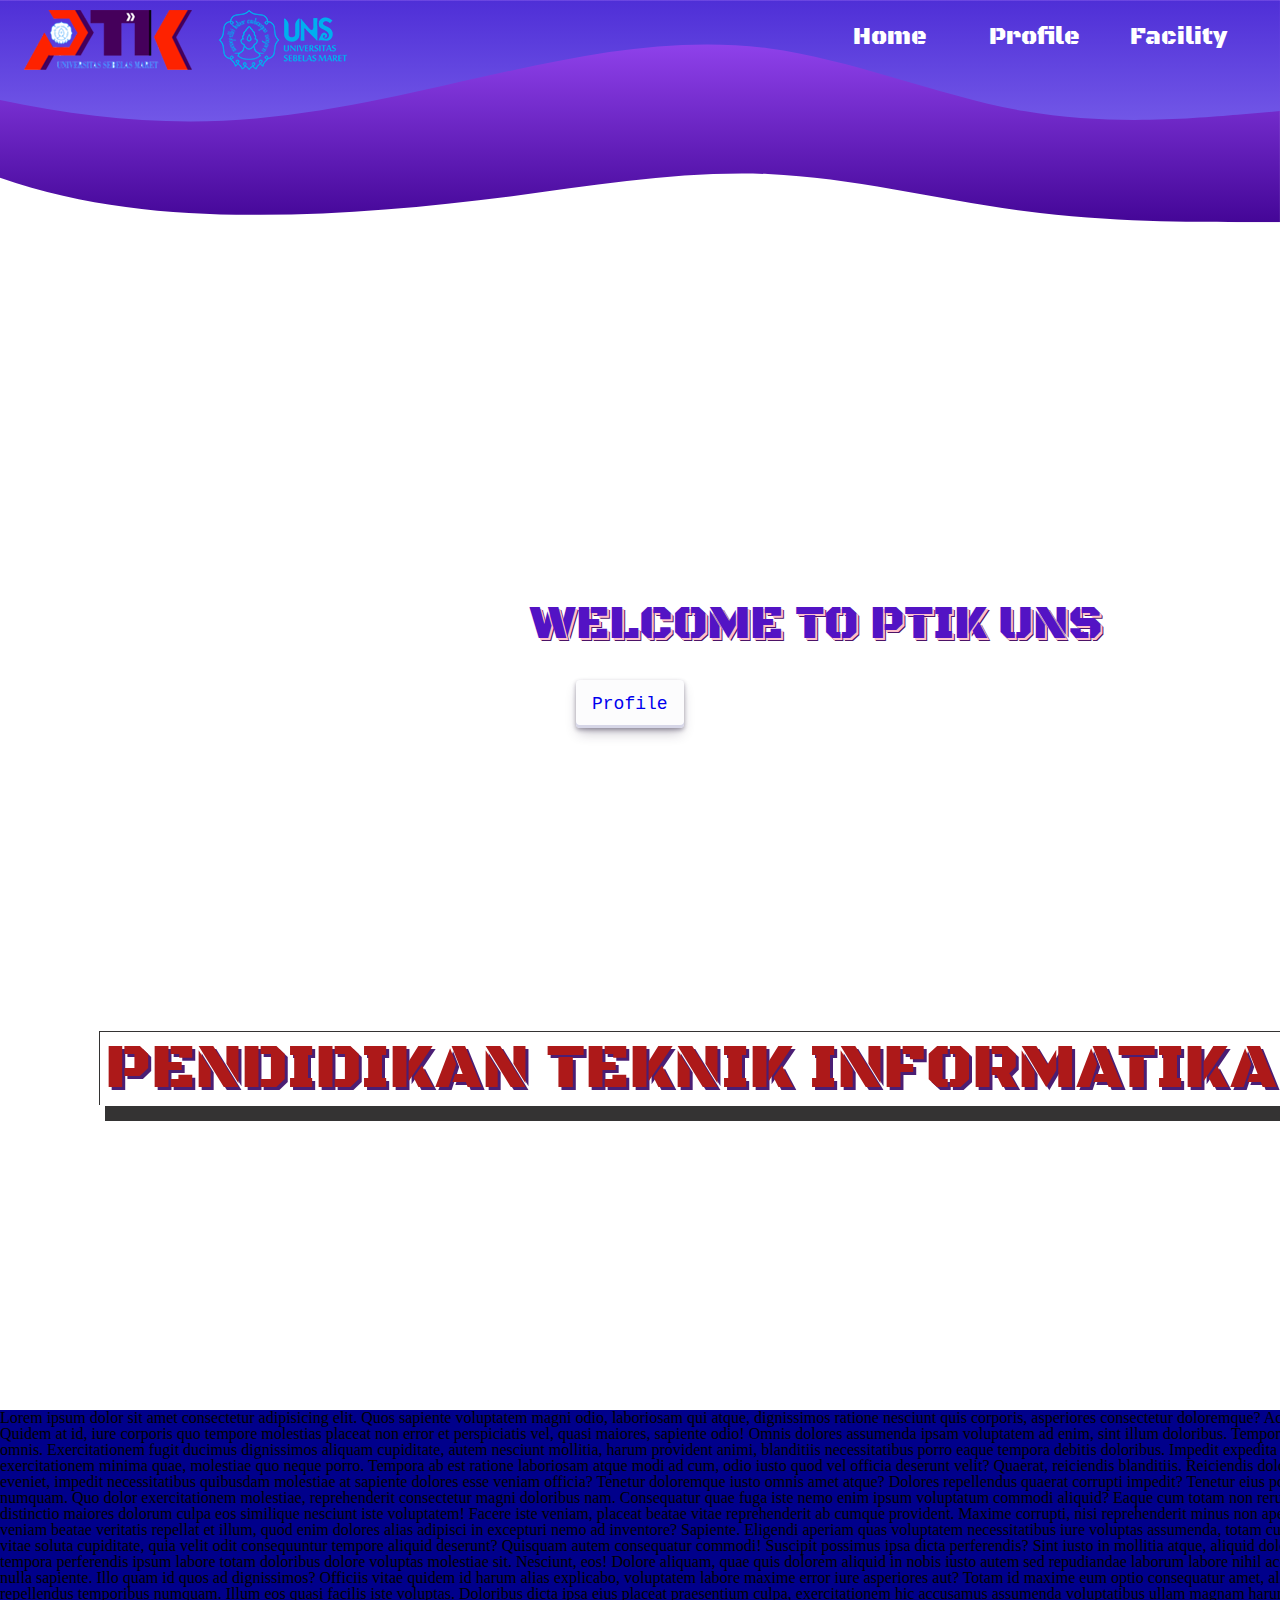
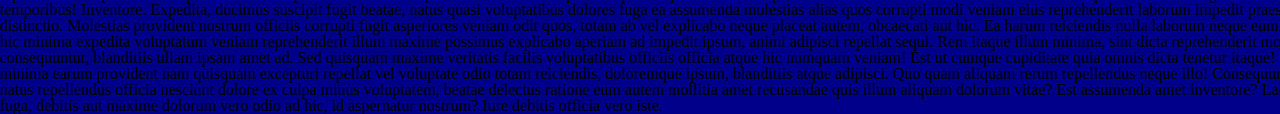
<file: index.html>
<!DOCTYPE html>
<html lang="en">
<head>
    <meta charset="UTF-8">
    <meta name="viewport" content="width=device-width, initial-scale=1.0">
    <title>PTIK | UNS</title>
    <link rel="pr"econnect" href="https://fonts.googleapis.com">
    <link rel="preconnect" href="https://fonts.gstatic.com" crossorigin>
    <link href="https://fonts.googleapis.com/css2?family=Black+Ops+One&display=swap" rel="stylesheet">
    <link rel="stylesheet" href="style/home.css">
    <link rel="icon" type="image/x-icon" href="aset/image/logouns.jpg">

</head>
<body>
    <div class="container">
        <header>
            <svg id="wave" style="transform:rotate(180deg); transition: 0.3s" viewBox="0 0 1440 250" version="1.1" xmlns="http://www.w3.org/2000/svg"><defs><linearGradient id="sw-gradient-0" x1="0" x2="0" y1="1" y2="0"><stop stop-color="rgba(160.786, 79.746, 255, 1)" offset="0%"></stop><stop stop-color="rgba(68.137, 6.281, 150.624, 1)" offset="100%"></stop></linearGradient></defs><path style="transform:translate(0, 0px); opacity:1" fill="url(#sw-gradient-0)" d="M0,0L48,0C96,0,192,0,288,12.5C384,25,480,50,576,54.2C672,58,768,42,864,29.2C960,17,1056,8,1152,8.3C1248,8,1344,17,1440,50C1536,83,1632,142,1728,145.8C1824,150,1920,100,2016,75C2112,50,2208,50,2304,58.3C2400,67,2496,83,2592,79.2C2688,75,2784,50,2880,62.5C2976,75,3072,125,3168,150C3264,175,3360,175,3456,166.7C3552,158,3648,142,3744,133.3C3840,125,3936,125,4032,108.3C4128,92,4224,58,4320,58.3C4416,58,4512,92,4608,116.7C4704,142,4800,158,4896,162.5C4992,167,5088,158,5184,158.3C5280,158,5376,167,5472,162.5C5568,158,5664,142,5760,145.8C5856,150,5952,175,6048,166.7C6144,158,6240,117,6336,91.7C6432,67,6528,58,6624,66.7C6720,75,6816,100,6864,112.5L6912,125L6912,250L6864,250C6816,250,6720,250,6624,250C6528,250,6432,250,6336,250C6240,250,6144,250,6048,250C5952,250,5856,250,5760,250C5664,250,5568,250,5472,250C5376,250,5280,250,5184,250C5088,250,4992,250,4896,250C4800,250,4704,250,4608,250C4512,250,4416,250,4320,250C4224,250,4128,250,4032,250C3936,250,3840,250,3744,250C3648,250,3552,250,3456,250C3360,250,3264,250,3168,250C3072,250,2976,250,2880,250C2784,250,2688,250,2592,250C2496,250,2400,250,2304,250C2208,250,2112,250,2016,250C1920,250,1824,250,1728,250C1632,250,1536,250,1440,250C1344,250,1248,250,1152,250C1056,250,960,250,864,250C768,250,672,250,576,250C480,250,384,250,288,250C192,250,96,250,48,250L0,250Z"></path><defs><linearGradient id="sw-gradient-1" x1="0" x2="0" y1="1" y2="0"><stop stop-color="rgba(52.988, 25.369, 200.713, 1)" offset="0%"></stop><stop stop-color="rgba(122.43, 100.558, 239.418, 1)" offset="100%"></stop></linearGradient></defs><path style="transform:translate(0, 50px); opacity:0.9" fill="url(#sw-gradient-1)" d="M0,75L48,70.8C96,67,192,58,288,75C384,92,480,133,576,145.8C672,158,768,142,864,120.8C960,100,1056,75,1152,66.7C1248,58,1344,67,1440,87.5C1536,108,1632,142,1728,158.3C1824,175,1920,175,2016,170.8C2112,167,2208,158,2304,137.5C2400,117,2496,83,2592,91.7C2688,100,2784,150,2880,179.2C2976,208,3072,217,3168,220.8C3264,225,3360,225,3456,200C3552,175,3648,125,3744,104.2C3840,83,3936,92,4032,95.8C4128,100,4224,100,4320,95.8C4416,92,4512,83,4608,75C4704,67,4800,58,4896,50C4992,42,5088,33,5184,45.8C5280,58,5376,92,5472,112.5C5568,133,5664,142,5760,158.3C5856,175,5952,200,6048,183.3C6144,167,6240,108,6336,79.2C6432,50,6528,50,6624,62.5C6720,75,6816,100,6864,112.5L6912,125L6912,250L6864,250C6816,250,6720,250,6624,250C6528,250,6432,250,6336,250C6240,250,6144,250,6048,250C5952,250,5856,250,5760,250C5664,250,5568,250,5472,250C5376,250,5280,250,5184,250C5088,250,4992,250,4896,250C4800,250,4704,250,4608,250C4512,250,4416,250,4320,250C4224,250,4128,250,4032,250C3936,250,3840,250,3744,250C3648,250,3552,250,3456,250C3360,250,3264,250,3168,250C3072,250,2976,250,2880,250C2784,250,2688,250,2592,250C2496,250,2400,250,2304,250C2208,250,2112,250,2016,250C1920,250,1824,250,1728,250C1632,250,1536,250,1440,250C1344,250,1248,250,1152,250C1056,250,960,250,864,250C768,250,672,250,576,250C480,250,384,250,288,250C192,250,96,250,48,250L0,250Z"></path></svg>
            <img src="aset/image/logoptikuns.png" alt="">
            <menu>
                <ul>
                    <li><a href="#">Home</a></li>
                    <li><a href="profile.html">Profile</a></li>
                    <li><a href="facilities.html">Facility</a></li>
                </ul>
            </menu>
        </header>
        <main>
                <section class="introduce">
                    <span id="welcome">WELCOME TO PTIK UNS</span>
                    <br><br><br>
                    <button class="button-30" onclick="goToBookmark1()"><a href="profile.html">Profile</a></button>
                    <br><br><br><br><br><br><br><br><br><br><br><br><br><br><br><br><br><br><br><br>
                    <h1>PENDIDIKAN TEKNIK INFORMATIKA DAN UNS</h1>
                </section>
                <section id="isi-atas">
                    <p>Lorem ipsum dolor sit amet consectetur adipisicing elit. Quos sapiente voluptatem magni odio, laboriosam qui atque, dignissimos ratione nesciunt quis corporis, asperiores consectetur doloremque? Accusamus harum doloribus voluptatum porro libero!
                    Quidem at id, iure corporis quo tempore molestias placeat non error et perspiciatis vel, quasi maiores, sapiente odio! Omnis dolores assumenda ipsam voluptatem ad enim, sint illum doloribus. Tempora, modi.
                    Deleniti qui sequi velit repudiandae eveniet omnis. Exercitationem fugit ducimus dignissimos aliquam cupiditate, autem nesciunt mollitia, harum provident animi, blanditiis necessitatibus porro eaque tempora debitis doloribus. Impedit expedita praesentium nesciunt?
                    Ea tempore vero eum exercitationem minima quae, molestiae quo neque porro. Tempora ab est ratione laboriosam atque modi ad cum, odio iusto quod vel officia deserunt velit? Quaerat, reiciendis blanditiis.
                    Reiciendis dolorem asperiores minima ea! Assumenda optio, quos, eveniet, impedit necessitatibus quibusdam molestiae at sapiente dolores esse veniam officia? Tenetur doloremque iusto omnis amet atque? Dolores repellendus quaerat corrupti impedit?
                    Tenetur eius possimus harum quaerat ipsam labore maiores ad dicta numquam. Quo dolor exercitationem molestiae, reprehenderit consectetur magni doloribus nam. Consequatur quae fuga iste nemo enim ipsum voluptatum commodi aliquid?
                    Eaque cum totam non rerum voluptatum minima atque, quam eligendi soluta distinctio maiores dolorum culpa eos similique nesciunt iste voluptatem! Facere iste veniam, placeat beatae vitae reprehenderit ab cumque provident.
                    Maxime corrupti, nisi reprehenderit minus non aperiam deserunt fugiat tempora tempore ipsum porro veniam beatae veritatis repellat et illum, quod enim dolores alias adipisci in excepturi nemo ad inventore? Sapiente.
                    Eligendi aperiam quas voluptatem necessitatibus iure voluptas assumenda, totam cumque magnam ullam, mollitia maxime voluptatum est vitae soluta cupiditate, quia velit odit consequuntur tempore aliquid deserunt? Quisquam autem consequatur commodi!
                    Suscipit possimus ipsa dicta perferendis? Sint iusto in mollitia atque, aliquid dolorem vero et quae veritatis, beatae nemo. Quos placeat tempora perferendis ipsum labore totam doloribus dolore voluptas molestiae sit.
                    Nesciunt, eos! Dolore aliquam, quae quis dolorem aliquid in nobis iusto autem sed repudiandae laborum labore nihil accusantium eligendi, dolorum, temporibus excepturi nulla sapiente. Illo quam id quos ad dignissimos?
                    Officiis vitae quidem id harum alias explicabo, voluptatem labore maxime error iure asperiores aut? Totam id maxime eum optio consequatur amet, aliquam vero recusandae, dolorem fugiat nesciunt, repellendus temporibus numquam.
                    Illum eos quasi facilis iste voluptas. Doloribus dicta ipsa eius placeat praesentium culpa, exercitationem hic accusamus assumenda voluptatibus ullam magnam harum ducimus architecto perspiciatis suscipit iusto error in temporibus! Inventore.
                    Expedita, ducimus suscipit fugit beatae, natus quasi voluptatibus dolores fuga ea assumenda molestias alias quos corrupti modi veniam eius reprehenderit laborum impedit praesentium, odio blanditiis odit eaque. Expedita, omnis distinctio.
                    Molestias provident nostrum officiis corrupti fugit asperiores veniam odit quos, totam ab vel explicabo neque placeat autem, obcaecati aut hic. Ea harum reiciendis nulla laborum neque eum aspernatur aut quibusdam.
                    Obcaecati necessitatibus, hic minima expedita voluptatum veniam reprehenderit illum maxime possimus explicabo aperiam ad impedit ipsum, animi adipisci repellat sequi. Rem itaque illum minima, sint dicta reprehenderit molestias debitis natus?
                    Dignissimos itaque consequuntur, blanditiis ullam ipsam amet ad. Sed quisquam maxime veritatis facilis voluptatibus officiis officia atque hic numquam veniam! Est ut cumque cupiditate quia omnis dicta tenetur itaque! Laudantium!
                    Iste aliquid ducimus fugiat harum autem minima earum provident nam quisquam excepturi repellat vel voluptate odio totam reiciendis, doloremque ipsum, blanditiis atque adipisci. Quo quam aliquam rerum repellendus neque illo!
                    Consequuntur, cupiditate sequi. Rerum, eos quam. Obcaecati ut natus repellendus officia nesciunt dolore ex culpa minus voluptatem, beatae delectus ratione eum autem mollitia amet recusandae quis illum aliquam dolorum vitae?
                    Est assumenda amet inventore? Labore in et sit officia doloremque nihil vitae doloribus fuga, debitis aut maxime dolorum vero odio ad hic, id aspernatur nostrum? Iure debitis officia vero iste.</p>
                </section>
        </main>
    </div>
</body>
</html>
</file>
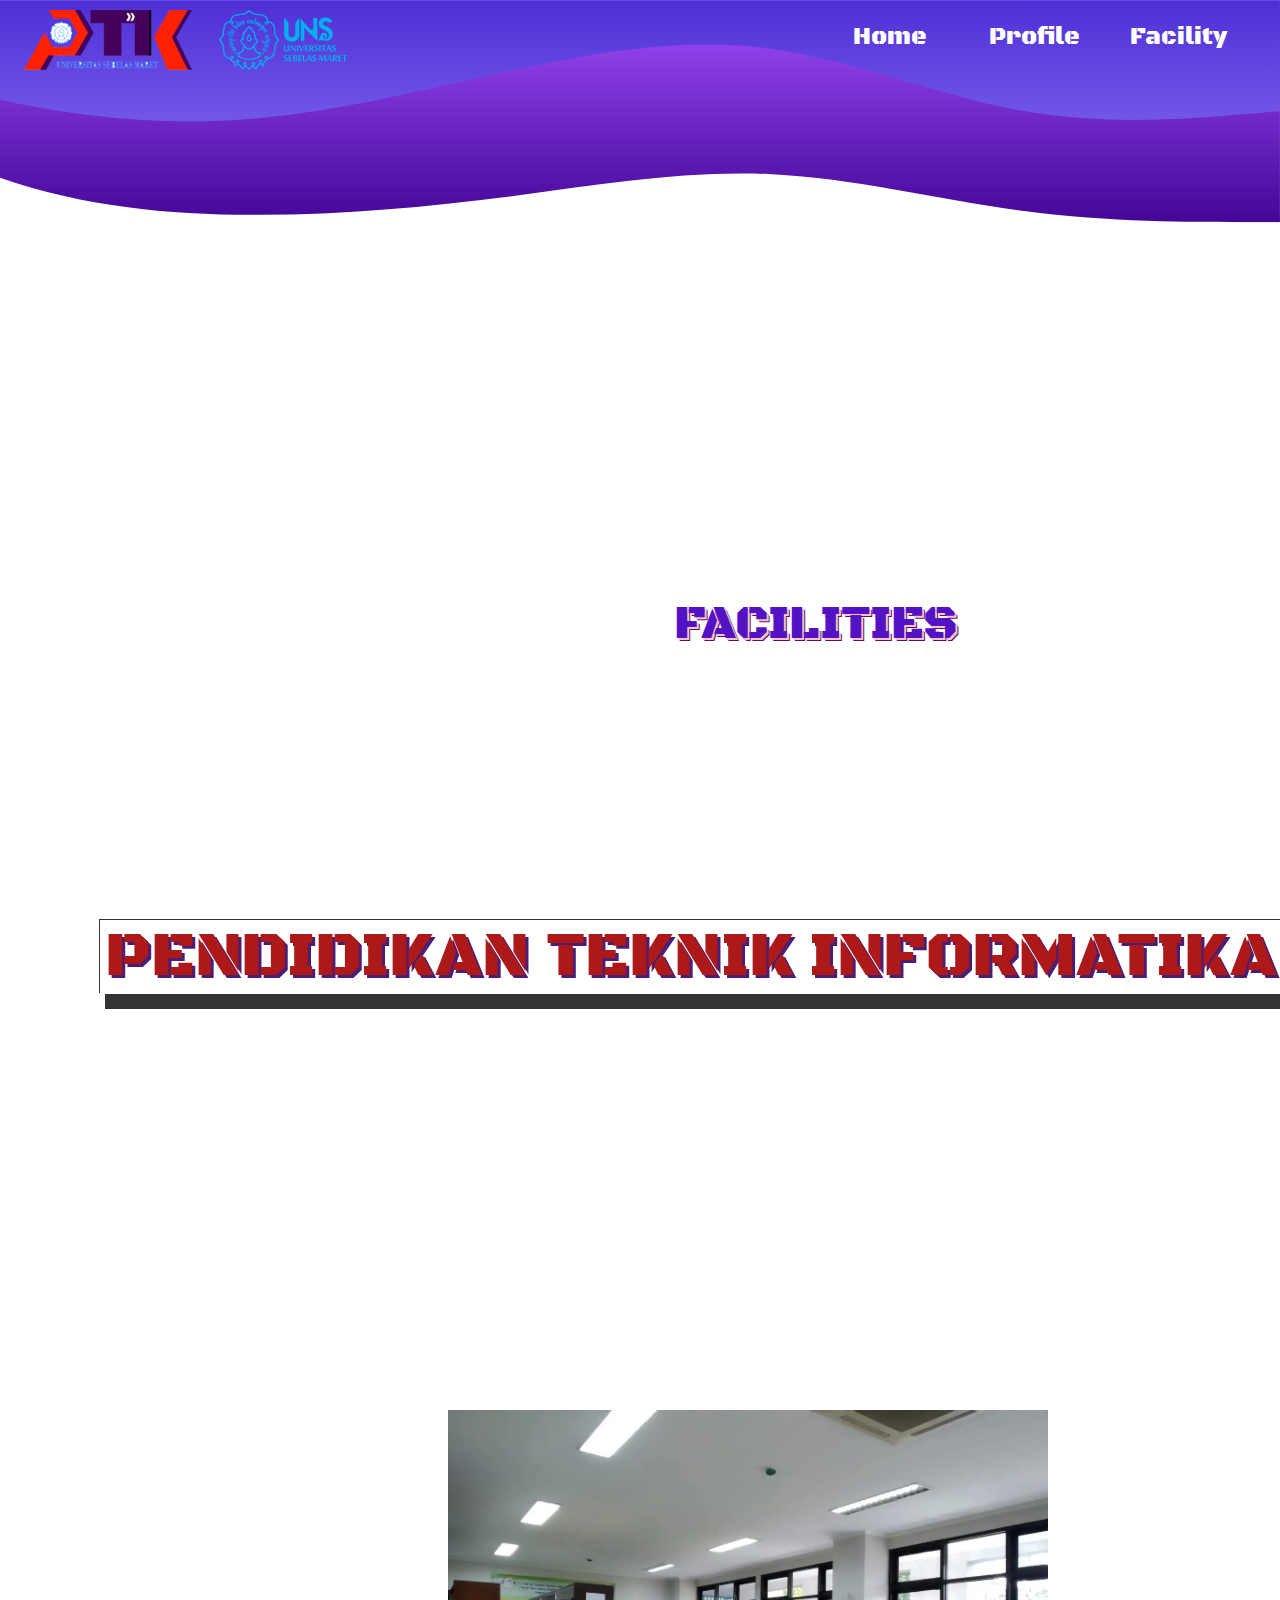
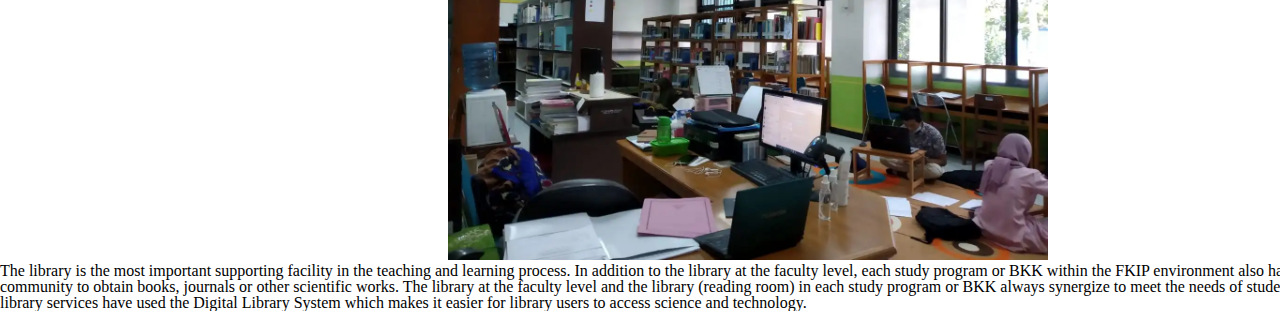
<file: facilities.html>
<!DOCTYPE html>
<html lang="en">
<head>
    <meta charset="UTF-8">
    <meta name="viewport" content="width=device-width, initial-scale=1.0">
    <title>PTIK | UNS</title>
    <link rel="pr"econnect" href="https://fonts.googleapis.com">
    <link rel="preconnect" href="https://fonts.gstatic.com" crossorigin>
    <link href="https://fonts.googleapis.com/css2?family=Black+Ops+One&display=swap" rel="stylesheet">
    <link rel="stylesheet" href="style/facilities.css">
    <link rel="icon" type="image/x-icon" href="aset/image/logouns.jpg">
</head>
<body>
    <div class="container">
        <header>
            <svg id="wave" style="transform:rotate(180deg); transition: 0.3s" viewBox="0 0 1440 250" version="1.1" xmlns="http://www.w3.org/2000/svg"><defs><linearGradient id="sw-gradient-0" x1="0" x2="0" y1="1" y2="0"><stop stop-color="rgba(160.786, 79.746, 255, 1)" offset="0%"></stop><stop stop-color="rgba(68.137, 6.281, 150.624, 1)" offset="100%"></stop></linearGradient></defs><path style="transform:translate(0, 0px); opacity:1" fill="url(#sw-gradient-0)" d="M0,0L48,0C96,0,192,0,288,12.5C384,25,480,50,576,54.2C672,58,768,42,864,29.2C960,17,1056,8,1152,8.3C1248,8,1344,17,1440,50C1536,83,1632,142,1728,145.8C1824,150,1920,100,2016,75C2112,50,2208,50,2304,58.3C2400,67,2496,83,2592,79.2C2688,75,2784,50,2880,62.5C2976,75,3072,125,3168,150C3264,175,3360,175,3456,166.7C3552,158,3648,142,3744,133.3C3840,125,3936,125,4032,108.3C4128,92,4224,58,4320,58.3C4416,58,4512,92,4608,116.7C4704,142,4800,158,4896,162.5C4992,167,5088,158,5184,158.3C5280,158,5376,167,5472,162.5C5568,158,5664,142,5760,145.8C5856,150,5952,175,6048,166.7C6144,158,6240,117,6336,91.7C6432,67,6528,58,6624,66.7C6720,75,6816,100,6864,112.5L6912,125L6912,250L6864,250C6816,250,6720,250,6624,250C6528,250,6432,250,6336,250C6240,250,6144,250,6048,250C5952,250,5856,250,5760,250C5664,250,5568,250,5472,250C5376,250,5280,250,5184,250C5088,250,4992,250,4896,250C4800,250,4704,250,4608,250C4512,250,4416,250,4320,250C4224,250,4128,250,4032,250C3936,250,3840,250,3744,250C3648,250,3552,250,3456,250C3360,250,3264,250,3168,250C3072,250,2976,250,2880,250C2784,250,2688,250,2592,250C2496,250,2400,250,2304,250C2208,250,2112,250,2016,250C1920,250,1824,250,1728,250C1632,250,1536,250,1440,250C1344,250,1248,250,1152,250C1056,250,960,250,864,250C768,250,672,250,576,250C480,250,384,250,288,250C192,250,96,250,48,250L0,250Z"></path><defs><linearGradient id="sw-gradient-1" x1="0" x2="0" y1="1" y2="0"><stop stop-color="rgba(52.988, 25.369, 200.713, 1)" offset="0%"></stop><stop stop-color="rgba(122.43, 100.558, 239.418, 1)" offset="100%"></stop></linearGradient></defs><path style="transform:translate(0, 50px); opacity:0.9" fill="url(#sw-gradient-1)" d="M0,75L48,70.8C96,67,192,58,288,75C384,92,480,133,576,145.8C672,158,768,142,864,120.8C960,100,1056,75,1152,66.7C1248,58,1344,67,1440,87.5C1536,108,1632,142,1728,158.3C1824,175,1920,175,2016,170.8C2112,167,2208,158,2304,137.5C2400,117,2496,83,2592,91.7C2688,100,2784,150,2880,179.2C2976,208,3072,217,3168,220.8C3264,225,3360,225,3456,200C3552,175,3648,125,3744,104.2C3840,83,3936,92,4032,95.8C4128,100,4224,100,4320,95.8C4416,92,4512,83,4608,75C4704,67,4800,58,4896,50C4992,42,5088,33,5184,45.8C5280,58,5376,92,5472,112.5C5568,133,5664,142,5760,158.3C5856,175,5952,200,6048,183.3C6144,167,6240,108,6336,79.2C6432,50,6528,50,6624,62.5C6720,75,6816,100,6864,112.5L6912,125L6912,250L6864,250C6816,250,6720,250,6624,250C6528,250,6432,250,6336,250C6240,250,6144,250,6048,250C5952,250,5856,250,5760,250C5664,250,5568,250,5472,250C5376,250,5280,250,5184,250C5088,250,4992,250,4896,250C4800,250,4704,250,4608,250C4512,250,4416,250,4320,250C4224,250,4128,250,4032,250C3936,250,3840,250,3744,250C3648,250,3552,250,3456,250C3360,250,3264,250,3168,250C3072,250,2976,250,2880,250C2784,250,2688,250,2592,250C2496,250,2400,250,2304,250C2208,250,2112,250,2016,250C1920,250,1824,250,1728,250C1632,250,1536,250,1440,250C1344,250,1248,250,1152,250C1056,250,960,250,864,250C768,250,672,250,576,250C480,250,384,250,288,250C192,250,96,250,48,250L0,250Z"></path></svg>
            <img src="aset/image/logoptikuns.png" alt="">
            <menu>
                <ul>
                    <li><a href="Index.html">Home</a></li>
                    <li><a href="profile.html">Profile</a></li>
                    <li><a href="#">Facility</a></li>
                </ul>
            </menu>
        </header>
        <main>
                <section class="introduce">
                    <span id="welcome">FACILITIES</span>
                    <br><br><br>
                    <br><br><br><br><br><br><br><br><br><br><br><br><br><br><br>
                    <h1>PENDIDIKAN TEKNIK INFORMATIKA DAN UNS</h1>
                </section>
                <section id="isi-atas">
                    <img src="aset/image/perpusFKIP.webp" alt="perpustakaan JPTK Pabelan" width="600">
                    <div class="teks">
                        The library is the most important supporting facility in the teaching and learning process. In addition to the library at the faculty level, each study program or BKK within the FKIP environment also has a library to make it easier for the academic community to obtain books, journals or other scientific works. The library at the faculty level and the library (reading room) in each study program or BKK always synergize to meet the needs of students in terms of providing references. Since 2008 library services have used the Digital Library System which makes it easier for library users to access science and technology.
                    </div>
                </section>
        </main>
    </div>
</body>
</html>
</file>
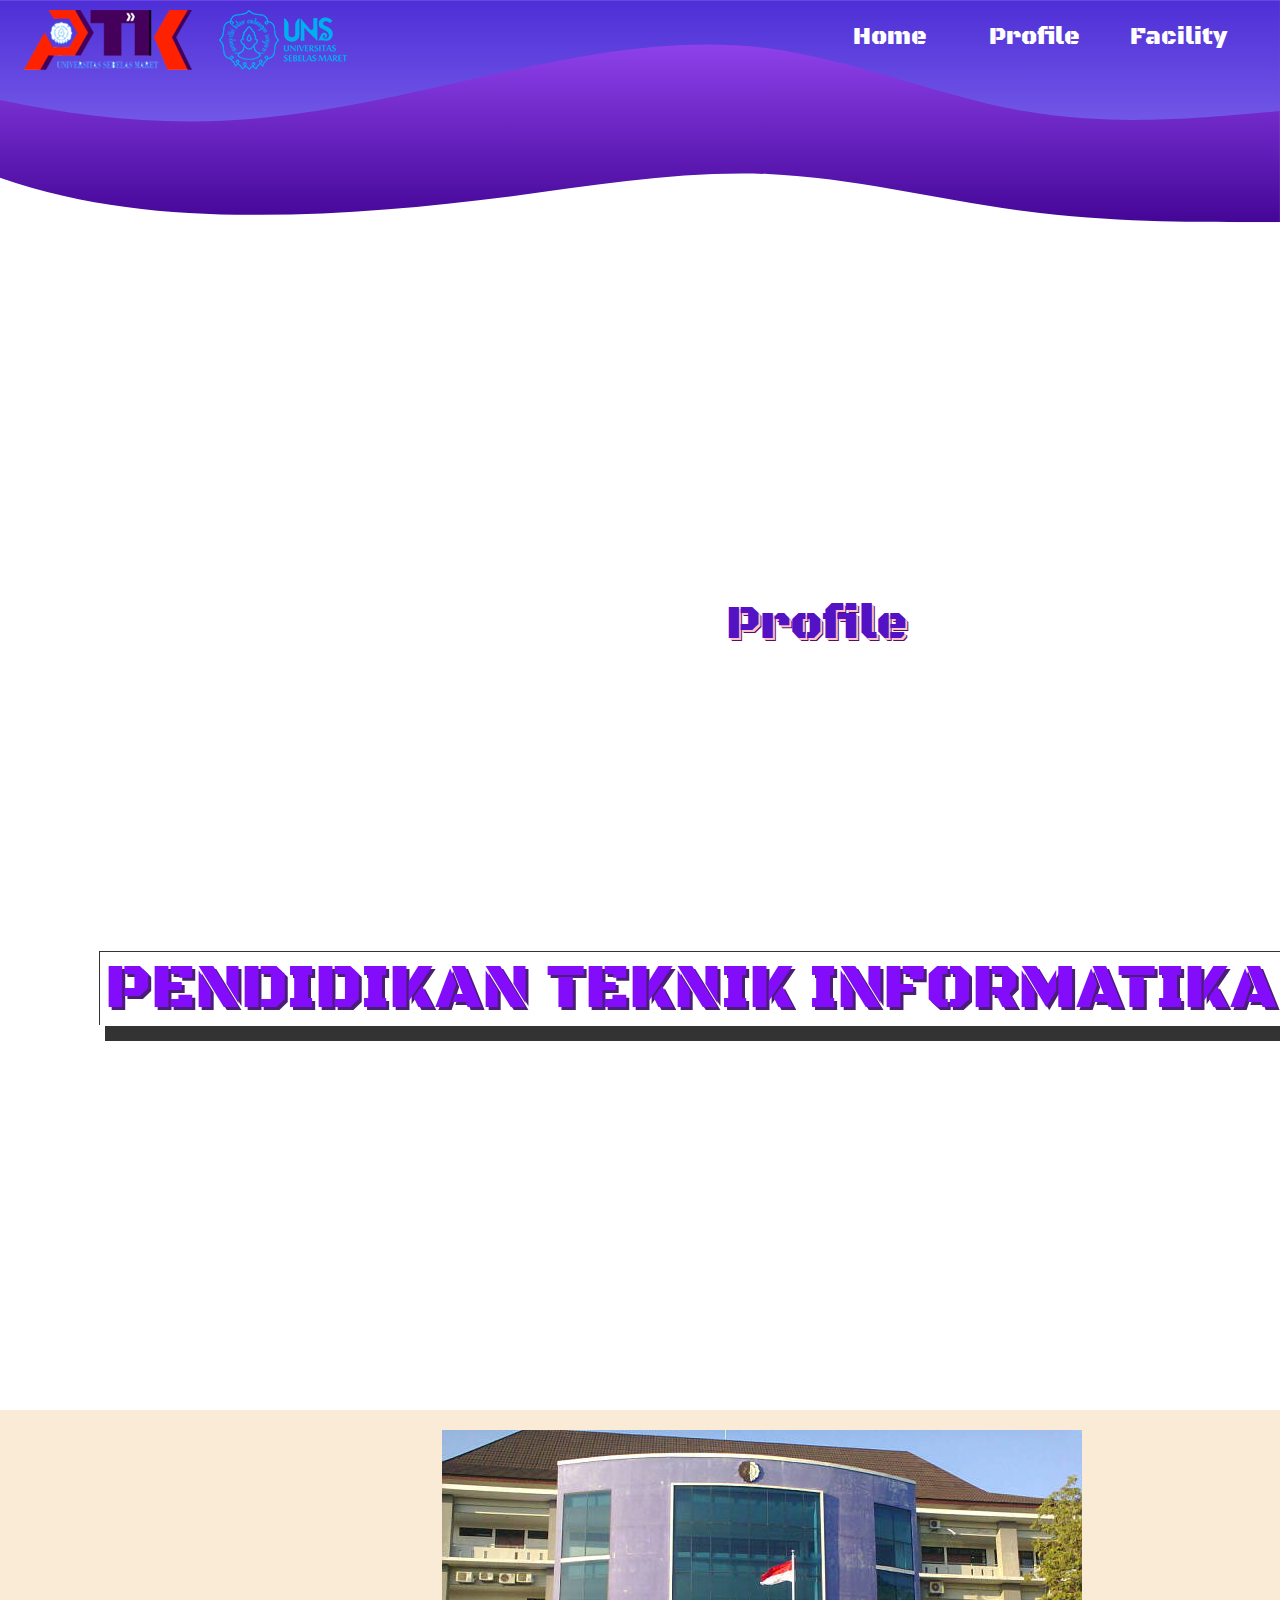
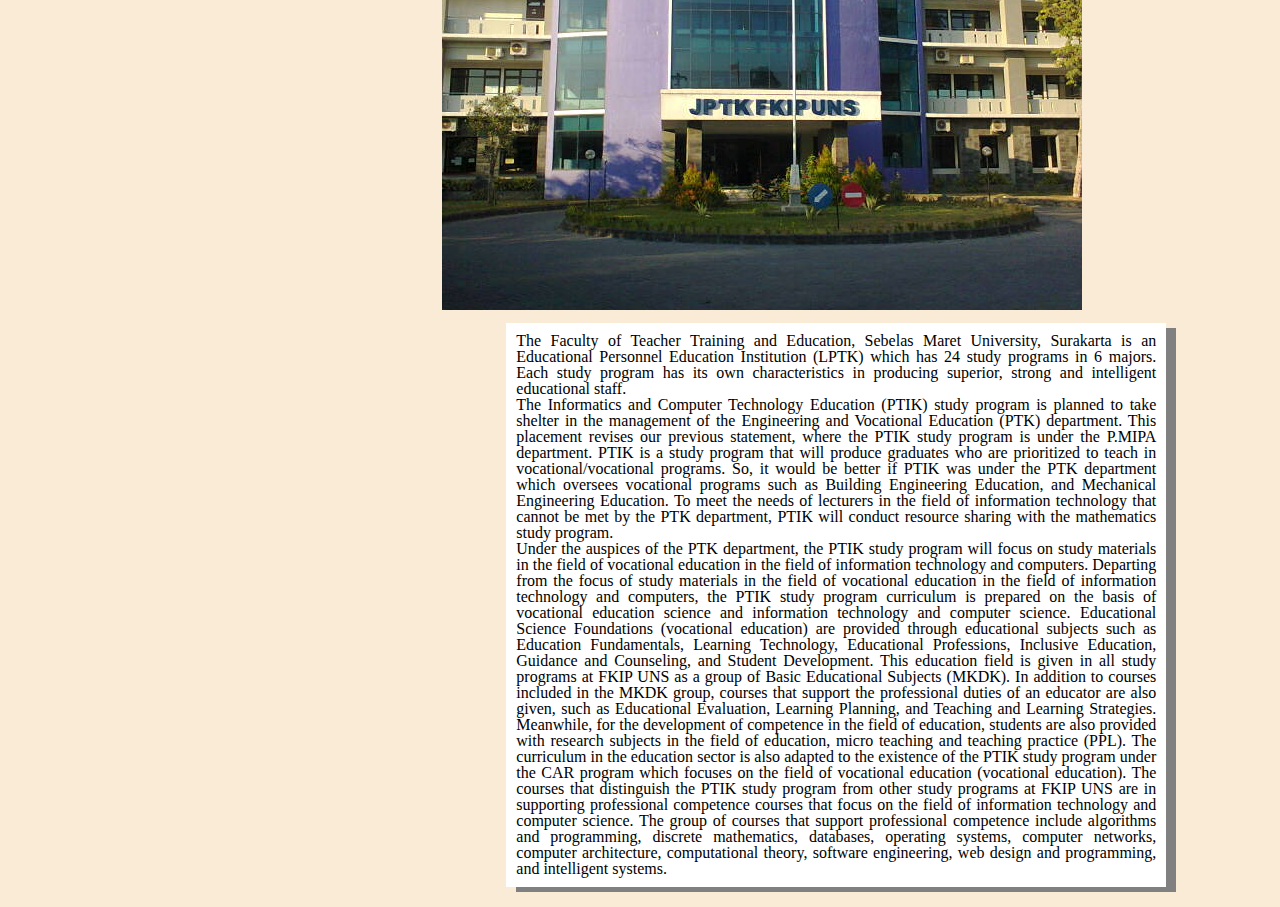
<file: profile.html>
<!DOCTYPE html>
<html lang="en">
<head>
    <meta charset="UTF-8">
    <meta name="viewport" content="width=device-width, initial-scale=1.0">
    <title>PROFILE PTIK | UNS</title>
    <link rel="pr"econnect" href="https://fonts.googleapis.com">
    <link rel="preconnect" href="https://fonts.gstatic.com" crossorigin>
    <link href="https://fonts.googleapis.com/css2?family=Black+Ops+One&display=swap" rel="stylesheet">
    <link rel="stylesheet" href="style/profile.css">
    <link rel="icon" type="image/x-icon" href="aset/image/logouns.jpg">

</head>
<body>
    <div class="container">
        <header>
            <svg id="wave" style="transform:rotate(180deg); transition: 0.3s" viewBox="0 0 1440 250" version="1.1" xmlns="http://www.w3.org/2000/svg"><defs><linearGradient id="sw-gradient-0" x1="0" x2="0" y1="1" y2="0"><stop stop-color="rgba(160.786, 79.746, 255, 1)" offset="0%"></stop><stop stop-color="rgba(68.137, 6.281, 150.624, 1)" offset="100%"></stop></linearGradient></defs><path style="transform:translate(0, 0px); opacity:1" fill="url(#sw-gradient-0)" d="M0,0L48,0C96,0,192,0,288,12.5C384,25,480,50,576,54.2C672,58,768,42,864,29.2C960,17,1056,8,1152,8.3C1248,8,1344,17,1440,50C1536,83,1632,142,1728,145.8C1824,150,1920,100,2016,75C2112,50,2208,50,2304,58.3C2400,67,2496,83,2592,79.2C2688,75,2784,50,2880,62.5C2976,75,3072,125,3168,150C3264,175,3360,175,3456,166.7C3552,158,3648,142,3744,133.3C3840,125,3936,125,4032,108.3C4128,92,4224,58,4320,58.3C4416,58,4512,92,4608,116.7C4704,142,4800,158,4896,162.5C4992,167,5088,158,5184,158.3C5280,158,5376,167,5472,162.5C5568,158,5664,142,5760,145.8C5856,150,5952,175,6048,166.7C6144,158,6240,117,6336,91.7C6432,67,6528,58,6624,66.7C6720,75,6816,100,6864,112.5L6912,125L6912,250L6864,250C6816,250,6720,250,6624,250C6528,250,6432,250,6336,250C6240,250,6144,250,6048,250C5952,250,5856,250,5760,250C5664,250,5568,250,5472,250C5376,250,5280,250,5184,250C5088,250,4992,250,4896,250C4800,250,4704,250,4608,250C4512,250,4416,250,4320,250C4224,250,4128,250,4032,250C3936,250,3840,250,3744,250C3648,250,3552,250,3456,250C3360,250,3264,250,3168,250C3072,250,2976,250,2880,250C2784,250,2688,250,2592,250C2496,250,2400,250,2304,250C2208,250,2112,250,2016,250C1920,250,1824,250,1728,250C1632,250,1536,250,1440,250C1344,250,1248,250,1152,250C1056,250,960,250,864,250C768,250,672,250,576,250C480,250,384,250,288,250C192,250,96,250,48,250L0,250Z"></path><defs><linearGradient id="sw-gradient-1" x1="0" x2="0" y1="1" y2="0"><stop stop-color="rgba(52.988, 25.369, 200.713, 1)" offset="0%"></stop><stop stop-color="rgba(122.43, 100.558, 239.418, 1)" offset="100%"></stop></linearGradient></defs><path style="transform:translate(0, 50px); opacity:0.9" fill="url(#sw-gradient-1)" d="M0,75L48,70.8C96,67,192,58,288,75C384,92,480,133,576,145.8C672,158,768,142,864,120.8C960,100,1056,75,1152,66.7C1248,58,1344,67,1440,87.5C1536,108,1632,142,1728,158.3C1824,175,1920,175,2016,170.8C2112,167,2208,158,2304,137.5C2400,117,2496,83,2592,91.7C2688,100,2784,150,2880,179.2C2976,208,3072,217,3168,220.8C3264,225,3360,225,3456,200C3552,175,3648,125,3744,104.2C3840,83,3936,92,4032,95.8C4128,100,4224,100,4320,95.8C4416,92,4512,83,4608,75C4704,67,4800,58,4896,50C4992,42,5088,33,5184,45.8C5280,58,5376,92,5472,112.5C5568,133,5664,142,5760,158.3C5856,175,5952,200,6048,183.3C6144,167,6240,108,6336,79.2C6432,50,6528,50,6624,62.5C6720,75,6816,100,6864,112.5L6912,125L6912,250L6864,250C6816,250,6720,250,6624,250C6528,250,6432,250,6336,250C6240,250,6144,250,6048,250C5952,250,5856,250,5760,250C5664,250,5568,250,5472,250C5376,250,5280,250,5184,250C5088,250,4992,250,4896,250C4800,250,4704,250,4608,250C4512,250,4416,250,4320,250C4224,250,4128,250,4032,250C3936,250,3840,250,3744,250C3648,250,3552,250,3456,250C3360,250,3264,250,3168,250C3072,250,2976,250,2880,250C2784,250,2688,250,2592,250C2496,250,2400,250,2304,250C2208,250,2112,250,2016,250C1920,250,1824,250,1728,250C1632,250,1536,250,1440,250C1344,250,1248,250,1152,250C1056,250,960,250,864,250C768,250,672,250,576,250C480,250,384,250,288,250C192,250,96,250,48,250L0,250Z"></path></svg>
            <img src="aset/image/logoptikuns.png" alt="">
            <menu>
                <ul>
                    <li><a href="index.html">Home</a></li>
                    <li><a href="#">Profile</a></li>
                    <li><a href="facilities.html">Facility</a></li>
                </ul>
            </menu>
        </header>
        <main>
                <section class="introduce">
                    <span id="welcome">Profile</span>
                    <br><br><br>
                    <br><br><br><br><br><br><br><br><br><br><br><br><br><br><br><br><br>
                    <h1>PENDIDIKAN TEKNIK INFORMATIKA DAN UNS</h1>
                </section>
                <section id="isi-atas">
                    <img src="aset/image/tampakdepankampus5.jpg" alt="">
                    <div class="teks">
                        <p>The Faculty of Teacher Training and Education, Sebelas Maret University, Surakarta is an Educational Personnel Education Institution (LPTK) which has 24 study programs in 6 majors. Each study program has its own characteristics in producing superior, strong and intelligent educational staff.</p>
                        <p>The Informatics and Computer Technology Education (PTIK) study program is planned to take shelter in the management of the Engineering and Vocational Education (PTK) department. This placement revises our previous statement, where the PTIK study program is under the P.MIPA department. PTIK is a study program that will produce graduates who are prioritized to teach in vocational/vocational programs. So, it would be better if PTIK was under the PTK department which oversees vocational programs such as Building Engineering Education, and Mechanical Engineering Education. To meet the needs of lecturers in the field of information technology that cannot be met by the PTK department, PTIK will conduct resource sharing with the mathematics study program.</p>
                        <p>Under the auspices of the PTK department, the PTIK study program will focus on study materials in the field of vocational education in the field of information technology and computers. Departing from the focus of study materials in the field of vocational education in the field of information technology and computers, the PTIK study program curriculum is prepared on the basis of vocational education science and information technology and computer science. Educational Science Foundations (vocational education) are provided through educational subjects such as Education Fundamentals, Learning Technology, Educational Professions, Inclusive Education, Guidance and Counseling, and Student Development. This education field is given in all study programs at FKIP UNS as a group of Basic Educational Subjects (MKDK). In addition to courses included in the MKDK group, courses that support the professional duties of an educator are also given, such as Educational Evaluation, Learning Planning, and Teaching and Learning Strategies. Meanwhile, for the development of competence in the field of education, students are also provided with research subjects in the field of education, micro teaching and teaching practice (PPL). The curriculum in the education sector is also adapted to the existence of the PTIK study program under the CAR program which focuses on the field of vocational education (vocational education).
                        The courses that distinguish the PTIK study program from other study programs at FKIP UNS are in supporting professional competence courses that focus on the field of information technology and computer science. The group of courses that support professional competence include algorithms and programming, discrete mathematics, databases, operating systems, computer networks, computer architecture, computational theory, software engineering, web design and programming, and intelligent systems.</p>
                    </div>
                </section>
        </main>
    </div>
</body>
</html>
</file>
<file: style/home.css>
html, body, div, span, applet, object, iframe,
h1, h3, h4, h5, h6, p, blockquote, pre,
a, abbr, acronym, address, big, cite, code,
del, dfn, em, img, ins, kbd, q, s, samp,
small, strike, strong, sub, sup, tt, var,
b, u, i, center,
dl, dt, dd, ol, ul, li,
fieldset, form, label, legend,
table, caption, tbody, tfoot, thead, tr, th, td,
article, aside, canvas, details, embed, 
figure, figcaption, footer, header, hgroup, 
menu, nav, output, ruby, section, summary,
time, mark, audio, video {
	margin: 0;
	padding: 0;
	border: 0;
	font-size: 100%;
	font: inherit;
	vertical-align: baseline;
}
/* HTML5 display-role reset for older browsers */
article, aside, details, figcaption, figure, 
footer, header, hgroup, menu, nav, section {
	display: block;
}
body {
	line-height: 1;
}
ol, ul {
	list-style: none;
}
blockquote, q {
	quotes: none;
}
blockquote:before, blockquote:after,
q:before, q:after {
	content: '';
	content: none;
}
table {
	border-collapse: collapse;
	border-spacing: 0;
}

html{
    scroll-behavior:smooth;
}

body{
    background-color: rgb(255, 255, 255);
    
}
.container{
            width: 181.4vh;
        }

        .container header img{
            position: absolute;
            z-index: 999999;
            top: 10px;
            left: 20px;
        }

        .container header svg{
            position: absolute;
            z-index: 10;
        }


        .container header menu ul{
            position: absolute;
            z-index: 999999;
            display: flex;
            justify-content: space-between;
            right: 30px;
        }
        
        .container header menu ul li{
            text-align: center;
            margin: 15px 2px;
            padding: 10px;
            width: 140px;
            box-sizing: border-box;
        }
        .container header menu ul li:hover{
            padding: 5px;
            font-size: 1.2em;
            text-shadow: 2px 2px 5px whitesmoke, -2px -2px 5px whitesmoke;
        }
        
        .container header menu ul li a{
            box-sizing: border-box;
            font-family:'Black Ops One';
            text-decoration: none;
            color: white;
            font-size: 1.5em;
        }

        main{
            height: auto;
            width: 100%;
            padding-top: 300px;
        }

        main section.introduce{
            height: 90vh;
            padding-top: 300px;
        }

        main section{
            width: 100%;
        }

.button-30 {
  align-items: center;
  background-color: #FCFCFD;
  border-radius: 4px;
  border-width: 0;
  box-shadow: rgba(45, 35, 66, 0.4) 0 2px 4px,rgba(45, 35, 66, 0.3) 0 7px 13px -3px,#D6D6E7 0 -3px 0 inset;
  box-sizing: border-box;
  color: #36395A;
  cursor: pointer;
  display: inline-flex;
  font-family: "JetBrains Mono",monospace;
  height: 48px;
  justify-content: center;
  line-height: 1;
  list-style: none;
  overflow: hidden;
  padding-left: 16px;
  padding-right: 16px;
  position: relative;
  text-align: left;
  text-decoration: none;
  transition: box-shadow .15s,transform .15s;
  white-space: nowrap;
  font-size: 18px;
  left: 45vw;
  text-decoration: none;
}

.button-30:focus {
  box-shadow: #D6D6E7 0 0 0 1.5px inset, rgba(45, 35, 66, 0.4) 0 2px 4px, rgba(45, 35, 66, 0.3) 0 7px 13px -3px, #D6D6E7 0 -3px 0 inset;
}

.button-30:hover {
  box-shadow: rgba(45, 35, 66, 0.4) 0 4px 8px, rgba(45, 35, 66, 0.3) 0 7px 13px -3px, #D6D6E7 0 -3px 0 inset;
  transform: translateY(-2px);
}

.button-30:active {
  box-shadow: #D6D6E7 0 3px 7px inset;
  transform: translateY(2px);
}

.button-30 a{
    text-decoration: none;
}
.button-30:active a{
    text-decoration: none;
    color: purple; 
}

section span#welcome{
    font-family:'Black Ops One';
    width: 100%;
    display: inline-block;
    font-size: 3em;
    color: rgb(83, 19, 196);
    text-align: center;
    text-shadow: 2px 2px pink, 3px 3px rgb(77, 19, 102);
}

#isi-atas{
    width: 100%;
    background-color: darkblue;
}

.introduce h1{
    display: inline-block;
    font-family:'Black Ops One';
    font-size: 4em;
    color: #ad1919;
    text-shadow: 3px 3px rgb(74, 30, 116);
    margin-left: 100px;
    box-shadow: 10px 10px 0px 5px #343333, -1px -1px 0px 0px #343333;
    padding: 5px;
}
</file>
<file: style/facilities.css>
html, body, div, span, applet, object, iframe,
h1, h3, h4, h5, h6, p, blockquote, pre,
a, abbr, acronym, address, big, cite, code,
del, dfn, em, img, ins, kbd, q, s, samp,
small, strike, strong, sub, sup, tt, var,
b, u, i, center,
dl, dt, dd, ol, ul, li,
fieldset, form, label, legend,
table, caption, tbody, tfoot, thead, tr, th, td,
article, aside, canvas, details, embed, 
figure, figcaption, footer, header, hgroup, 
menu, nav, output, ruby, section, summary,
time, mark, audio, video {
	margin: 0;
	padding: 0;
	border: 0;
	font-size: 100%;
	font: inherit;
	vertical-align: baseline;
}
/* HTML5 display-role reset for older browsers */
article, aside, details, figcaption, figure, 
footer, header, hgroup, menu, nav, section {
	display: block;
}
body {
	line-height: 1;
}
ol, ul {
	list-style: none;
}
blockquote, q {
	quotes: none;
}
blockquote:before, blockquote:after,
q:before, q:after {
	content: '';
	content: none;
}
table {
	border-collapse: collapse;
	border-spacing: 0;
}

html{
    scroll-behavior:smooth;
}

body{
    background-color: rgb(255, 255, 255);
    
}
.container{
            width: 181.4vh;
        }

        .container header img{
            position: absolute;
            z-index: 999999;
            top: 10px;
            left: 20px;
        }

        .container header svg{
            position: absolute;
            z-index: 10;
        }


        .container header menu ul{
            position: absolute;
            z-index: 999999;
            display: flex;
            justify-content: space-between;
            right: 30px;
        }
        
        .container header menu ul li{
            text-align: center;
            margin: 15px 2px;
            padding: 10px;
            width: 140px;
            box-sizing: border-box;
        }
        .container header menu ul li:hover{
            padding: 5px;
            font-size: 1.2em;
            text-shadow: 2px 2px 5px whitesmoke, -2px -2px 5px whitesmoke;
        }
        
        .container header menu ul li a{
            box-sizing: border-box;
            font-family:'Black Ops One';
            text-decoration: none;
            color: white;
            font-size: 1.5em;
        }

        main{
            height: auto;
            width: 100%;
            padding-top: 300px;
        }

        main section.introduce{
            height: 90vh;
            padding-top: 300px;
        }

        main section{
            width: 100%;
        }


section span#welcome{
    font-family:'Black Ops One';
    width: 100%;
    display: inline-block;
    /* background-color: grey; */
    font-size: 3em;
    color: rgb(83, 19, 196);
    text-align: center;
    text-shadow: 2px 2px pink, 3px 3px rgb(77, 19, 102);
}

#isi-atas{
    width: 100%;
}

.introduce h1{
    display: inline-block;
    font-family:'Black Ops One';
    font-size: 4em;
    color: #ad1919;
    text-shadow: 3px 3px rgb(74, 30, 116);
    margin-left: 100px;
    box-shadow: 10px 10px 0px 5px #343333, -1px -1px 0px 0px #343333;
    padding: 5px;
}

#isi-atas img{
    position: relative;
    left: 35vw;
}
</file>
<file: style/profile.css>
html, body, div, span, applet, object, iframe,
h1, h3, h4, h5, h6, p, blockquote, pre,
a, abbr, acronym, address, big, cite, code,
del, dfn, em, img, ins, kbd, q, s, samp,
small, strike, strong, sub, sup, tt, var,
b, u, i, center,
dl, dt, dd, ol, ul, li,
fieldset, form, label, legend,
table, caption, tbody, tfoot, thead, tr, th, td,
article, aside, canvas, details, embed, 
figure, figcaption, footer, header, hgroup, 
menu, nav, output, ruby, section, summary,
time, mark, audio, video {
	margin: 0;
	padding: 0;
	border: 0;
	font-size: 100%;
	font: inherit;
	vertical-align: baseline;
}
/* HTML5 display-role reset for older browsers */
article, aside, details, figcaption, figure, 
footer, header, hgroup, menu, nav, section {
	display: block;
}
body {
	line-height: 1;
}
ol, ul {
	list-style: none;
}
blockquote, q {
	quotes: none;
}
blockquote:before, blockquote:after,
q:before, q:after {
	content: '';
	content: none;
}
table {
	border-collapse: collapse;
	border-spacing: 0;
}

html{
    scroll-behavior:smooth;
}

body{
    background-color: rgb(255, 255, 255);
    
}
.container{
            width: 181.4vh;
        }

        .container header img{
            position: absolute;
            z-index: 999999;
            top: 10px;
            left: 20px;
        }

        .container header svg{
            position: absolute;
            z-index: 10;
        }


        .container header menu ul{
            position: absolute;
            z-index: 999999;
            display: flex;
            justify-content: space-between;
            right: 30px;
        }
        
        .container header menu ul li{
            text-align: center;
            margin: 15px 2px;
            padding: 10px;
            width: 140px;
            box-sizing: border-box;
        }
        .container header menu ul li:hover{
            padding: 5px;
            font-size: 1.2em;
            text-shadow: 2px 2px 5px whitesmoke, -2px -2px 5px whitesmoke;
        }
        
        .container header menu ul li a{
            box-sizing: border-box;
            font-family:'Black Ops One';
            text-decoration: none;
            color: white;
            font-size: 1.5em;
        }

        main{
            height: auto;
            width: 100%;
            padding-top: 300px;
        }

        main section.introduce{
            height: 90vh;
            padding-top: 300px;
        }

        main section{
            width: 100%;
        }



section span#welcome{
    font-family:'Black Ops One';
    width: 100%;
    display: inline-block;
    /* background-color: grey; */
    font-size: 3em;
    color: rgb(83, 19, 196);
    text-align: center;
    text-shadow: 2px 2px pink, 3px 3px rgb(77, 19, 102);
}

#isi-atas{
    width: 100%;
    background-color: antiquewhite;
    padding: 20px;
}

#isi-atas .teks{
    padding: 10px;
    background-color: white;
    box-shadow: 10px 5px 0px gray;
    width: 50vw;
    margin: 10px auto 0;
    text-align: justify;
}

.container section#isi-atas img{
    position: relative;
    left: 33vw;
}

.introduce h1{
    display: inline-block;
    font-family:'Black Ops One';
    font-size: 4em;
    color: #830dfa;
    text-shadow: 3px 3px rgb(74, 30, 116);
    margin-left: 100px;
    box-shadow: 10px 10px 0px 5px #343333, -1px -1px 0px 0px #343333;
    padding: 5px;
}
</file>
